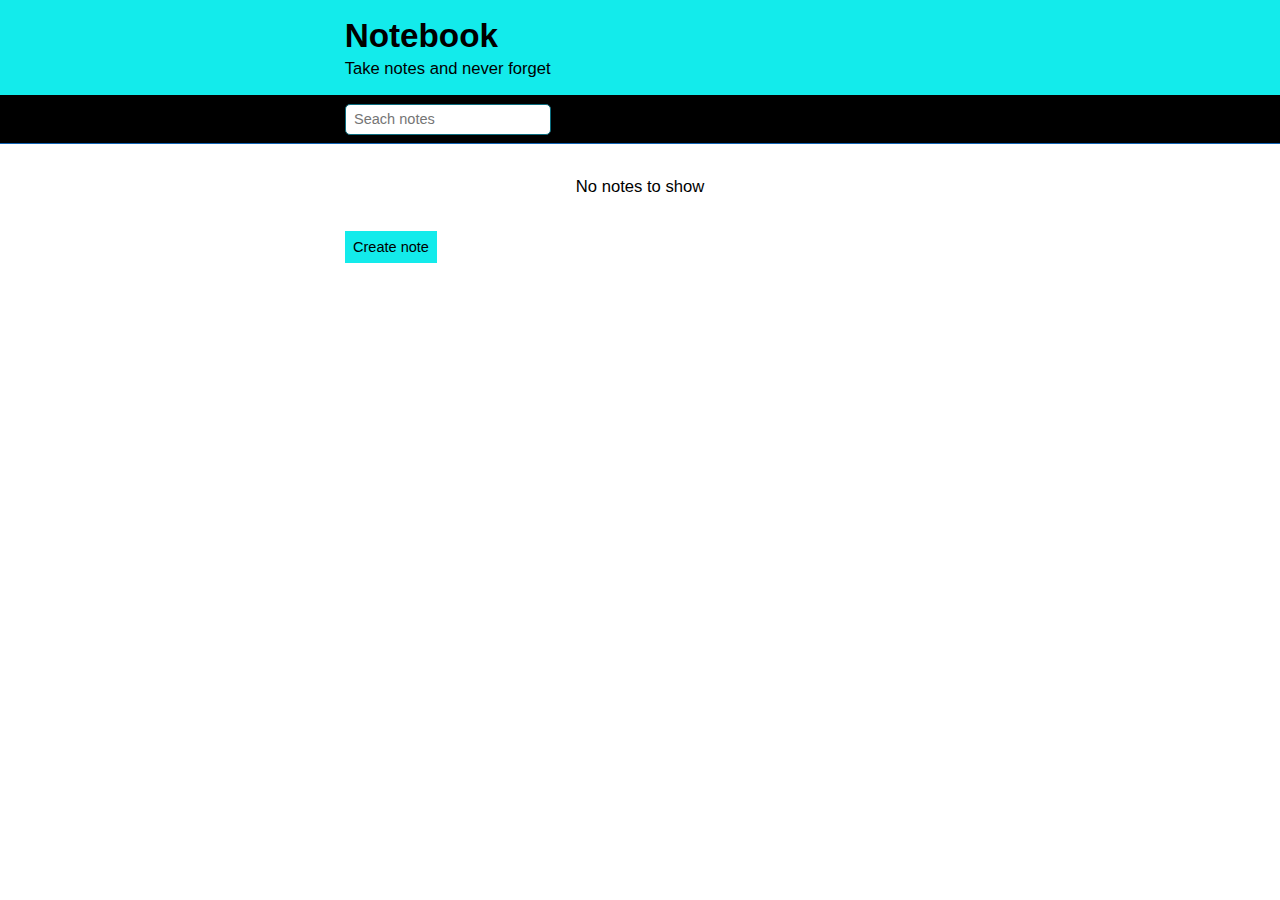
<file: index.html>
<!DOCTYPE html>

<html>

<head>
    <title>Notebook</title>
    <link href="favicon.ico" rel="icon">
    <link href="styles.css" rel="stylesheet">
</head>

<body>
    <header class="header">
        <div class="container">
            <h1 class="header__title">Notebook</h1>
            <h2 class="header__subtitle">Take notes and never forget</h2>
        </div>
    </header>
    <div class="actions">
        <div class="actions__container">
            <input id="search-text" type="text" class="input" placeholder="Seach notes">

        </div>
    </div>
    <div class="container">
        <div id="notes"></div>
        <button id="create-note" class="button">Create note</button>
    </div>
    <script src="uuidv4.js"></script>
    <script src="https://momentjs.com/downloads/moment-with-locales.min.js"></script>
    <script src="notes-functions.js"></script>
    <script src="notes-app.js"></script>
</body>

</html>
</file>
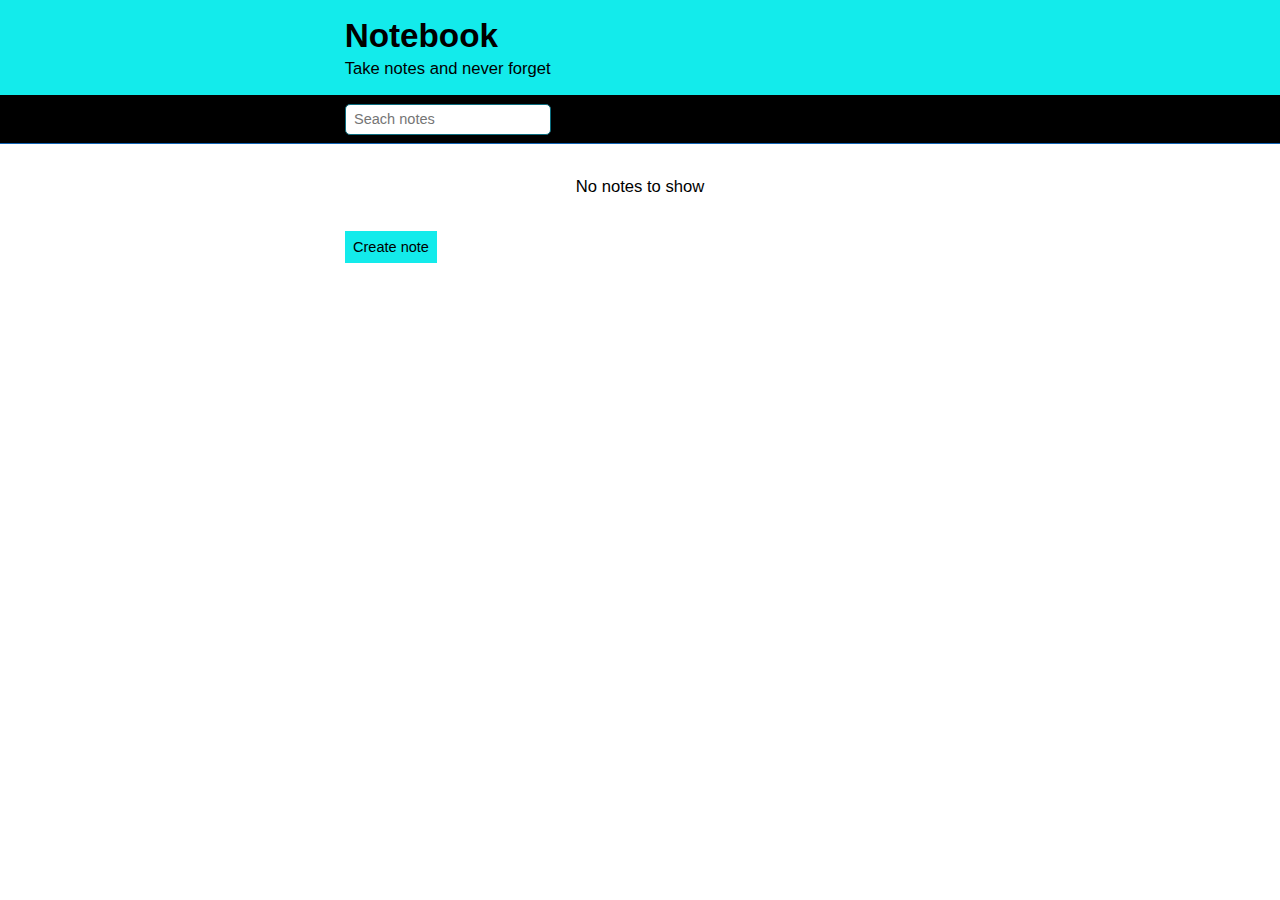
<file: edit.html>
<!DOCTYPE html>

<html>

<head>
    <title>Notebook</title>
    <link href="favicon.ico" rel="icon">
    <link href="styles.css" rel="stylesheet">
</head>

<body>
    <div class="header">
        <div class="container">
            <h1 class="header__title">Notebook</h1>
            <h2 class="header__subtitle">Take notes and never forget</h2>
        </div>
    </div>
    <div class="actions">
        <div class="actions__container actions__container--spaced">
            <a href="index.html">Home</a>
            <span id="last-edited"></span>
        </div>
    </div>
    <div class="container">
        <input id="note-title" class="title-input" placeholder="Note title">
        <textarea id="note-body" class="body-input" placeholder="Enter note text"></textarea>
        <button id="remove-note" class="button button--secondary">Remove note</button>
    </div>
    <script src="https://momentjs.com/downloads/moment-with-locales.min.js"></script>
    <script src="notes-functions.js"></script>
    <script src="notes-edit.js"></script>
</body>

</html>
</file>
<file: styles.css>
/* Base Styles */


/*

BEM (block, element, modifier)

Block     ->  house
Element   ->  house__kitchen
Modifier  ->  house--condo

*/

* {
    box-sizing: border-box;
    margin: 0;
    padding: 0;
}

html {
    font-size: 65%;
}

body {
    color: #000000;
    font-family: Helvetica, Arial, sans-serif;
    font-size: 1.6rem;
}

button {
    cursor: pointer;
}

a {
    color: #13ebeb;
}


/* Container */

.container {
    max-width: 60rem;
    margin: 0 auto;
    padding: 0 1.6rem;
}


/* Header */

.header {
    background: #13ebeb;
    color: rgb(0, 0, 0);
    padding: 1.6rem 0;
}

.header__title {
    font-size: 3.2rem;
    margin-bottom: .4rem;
}

.header__subtitle {
    font-size: 1.6rem;
    font-weight: 300;
}


/* Actions Bar */

.actions {
    background-color: #000000;
    border-bottom: 1px solid #1163b4;
    padding: .8rem
}

.actions__container {
    align-items: center;
    display: flex;
    max-width: 60rem;
    margin: 0 auto;
    min-height: 3rem;
    padding: 0 1.6rem;
}

.actions__container--spaced {
    justify-content: space-between
}


/* Form Inputs */

.input {
    border: 1px solid #0b6c7e;
    border-radius: 5px;
    font-size: 1.4rem;
    font-weight: 300;
    height: 3rem;
    margin-right: .8rem;
    padding: .4rem .8rem;
}

.dropdown {
    border-radius: 0;
    border: 1px solid #0a4580;
    background: rgb(255, 255, 255);
    font-size: 1.4rem;
    font-weight: 300;
    height: 3rem;
    margin-right: .8rem;
}

.button {
    background: #13ebeb;
    border: none;
    border-bottom: 0px solid #396684;
    color: rgb(0, 0, 0);
    font-size: 1.4rem;
    font-weight: 300;
    padding: .8rem;
    transition: background .3s ease;
}

.button:hover {
    background: #396684;
}

.button--secondary {
    background: #88cbeb;
    border-bottom: 2px solid #20566e;
}

.button--secondary:hover {
    background: #75ccf5;
}


/* Note editor */

.title-input {
    border: 1px solid #64a7eb;
    font-size: 2rem;
    font-weight: 300;
    display: block;
    margin: 2.4rem 0;
    padding: .8rem;
    width: 100%;
}

.body-input {
    border: 1px solid #64a7eb;
    font-family: inherit;
    font-size: 1.6rem;
    font-weight: 300;
    display: block;
    margin: 2.4rem 0;
    min-height: 15rem;
    padding: .8rem;
    width: 100%;
}


/* Note List Item */

.list-item {
    text-decoration: none;
    color: #000000;
    background: #8fc6eb;
    border: 1px solid #8fc6eb;
    margin: 1.6rem 0;
    padding: 1.6rem;
    display: block;
    transition: background .3s ease;
}

.list-item:hover {
    background: #9fdad2;
}

.list-item__title {
    font-size: 1.8rem;
    margin-bottom: .4rem
}

.list-item__subtitle {
    color: rgb(0, 0, 0);
    font-size: 1.4rem;
    font-weight: 300;
    font-style: italic;
}

.empty-message {
    text-align: center;
    margin: 3.2rem 0;
}
</file>
